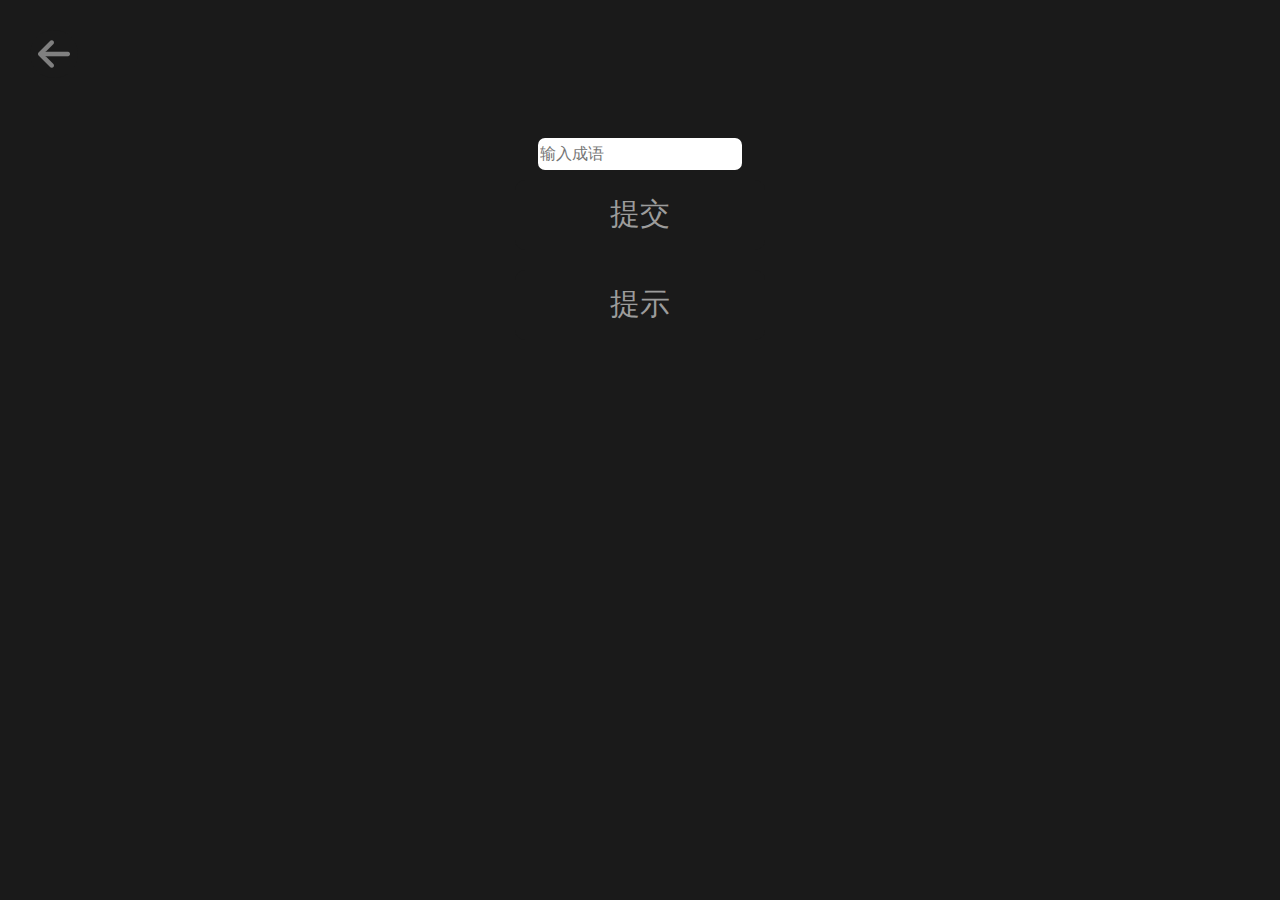
<file: 1P/1P_start.html>
<!DOCTYPE html>
<html lang="en">
<head>
    <meta charset="UTF-8">
    <title>单人练习|成语接龙</title>
    <script src="../PageControl.js"></script>
    <style>
        .back {
            align-items: center;
            justify-content: center;
            display: flex;
            top: 20px;
            left: 20px;
            position: absolute;
            background-color: #1a1a1a;
            border: none;
            width: 48px;
            height: 48px;
            border-radius: 50%;
            transition: 0.3s;
        }

        .back:hover {
            width: 64px;
            height: 64px;
            background-color: #2b2b2b;
            border-radius: 20%;
            transition: background-color 0.3s, border-radius 0.5s, width 0.3s, height 0.3s;
        }

        .backDiv {
            width: 48px;
            height: 48px;
        }

        .backArrow {
            width: 32px;
            height: 32px;
        }
        body {
            font-family: 'Noto-Medium', sans-serif;
            background-color: #1a1a1a;
            color: #d4d4d4;
            margin: 0;
            display: flex;
            flex-direction: column;
            justify-content: center;
            align-items: center;
        }
        p {
            font-family: 'Noto-Medium', sans-serif;
            font-size: 20px;
            color: #9c9c9c;
        }
        button {
            font-family: 'Noto-Medium', sans-serif;
            color: #9c9c9c;
            background-color: #1a1a1a;
            border: none;
            cursor: pointer;
            width: 250px;
            height: 70px;
            font-size: 30px;
            border-radius: 10px;
            margin: 10px;
            transition: background-color 0.3s, color 0.3s;
        }
        button:hover {
            color: #e0e0e0;
            background-color: #2b2b2b;
            transition: background-color 0.3s, color 0.3s;
        }

        button:focus {
            outline-color: transparent;
            outline-style: solid;
            box-shadow: 0 0 0 2px #2b2b2b;
        }
        #inputBox{
            width: 200px;
            height: 30px;
            font-size: 16px;
            border-radius: 7px;
            border: none;
            margin-top: 50px;
            transition: 0.3s;
        }

        #inputBox:hover{
            font-size: 20px;
            height: 50px;
            width: 300px;
            border: 5px solid darkgrey;
            transition: 0.3s;
        }
    </style>
</head>
<body>

<div class="backDiv fade-in">
    <button class="back fade-in" onclick="_1P()">
        <img alt="back-arrow" class="backArrow" src="../assets/icons/arrow.png"/>
    </button>
</div>
    <h2 id="currentWord"></h2>
<input id="inputBox" name="userinput" placeholder="输入成语" type="text">
<label for="inputBox"></label>



<button id="submit" type="button">提交</button>
<button id="hint" onclick="hint()" type="button">提示</button>

<script src="1P.js"></script>
</body>
</html>
</file>
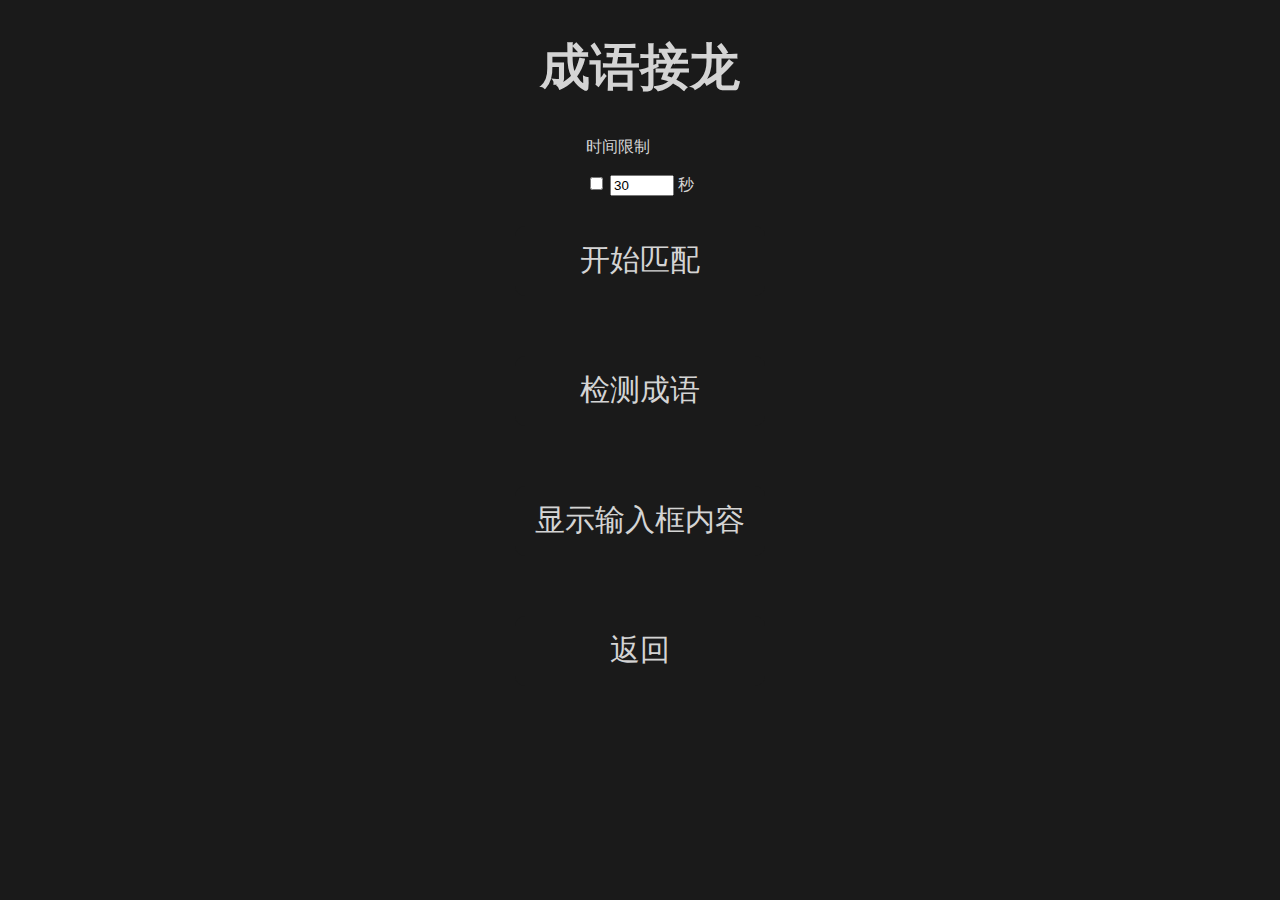
<file: 2P/2P.html>
<!DOCTYPE html>
<html lang="en">
<head>
    <meta charset="UTF-8">
    <title>双人对战|成语接龙</title>
    <link rel="stylesheet" href="styles.css">
	<script src="../PageControl.js"></script>
</head>
<body>
<h1>成语接龙</h1>
<div class="timelimit">
	<p>时间限制</p>
	<input type="checkbox" id="timelimitenabled" >
    <input type="number" id="timelimit" value="30" min="5" max="500">
	<span>秒</span>
</div>
<button type="button" onclick="startGame()">开始匹配</button>
<button type="button" onclick="check()">检测成语</button>
<button type="button" onclick="readText()">显示输入框内容</button>
<button type="button" onclick="home()">返回</button>
</body>
</html>
</file>
<file: 2P/styles.css>
body {
    background-color: #1a1a1a;
    color: #d4d4d4;
    margin: 0;
    display: flex;
    flex-direction: column;
    justify-content: center;
    align-items: center;
}
h1 {
    font-size: 50px;
    margin-bottom: 20px;
    text-align: center;
}
button {
    color: #d4d4d4;
    background-color: #1a1a1a;
    border: none;
    cursor: pointer;
    width: 250px;
    height: 70px;
    font-size: 30px;
    border-radius: 10px;
    margin: 30px 0;
}

button:hover {
    background-color: #2b2b2b;
    transition: 0.3s;
}

button:focus {
    outline-color: transparent;
    outline-style: solid;
    box-shadow: 0 0 0 2px #2b2b2b;
}
</file>
